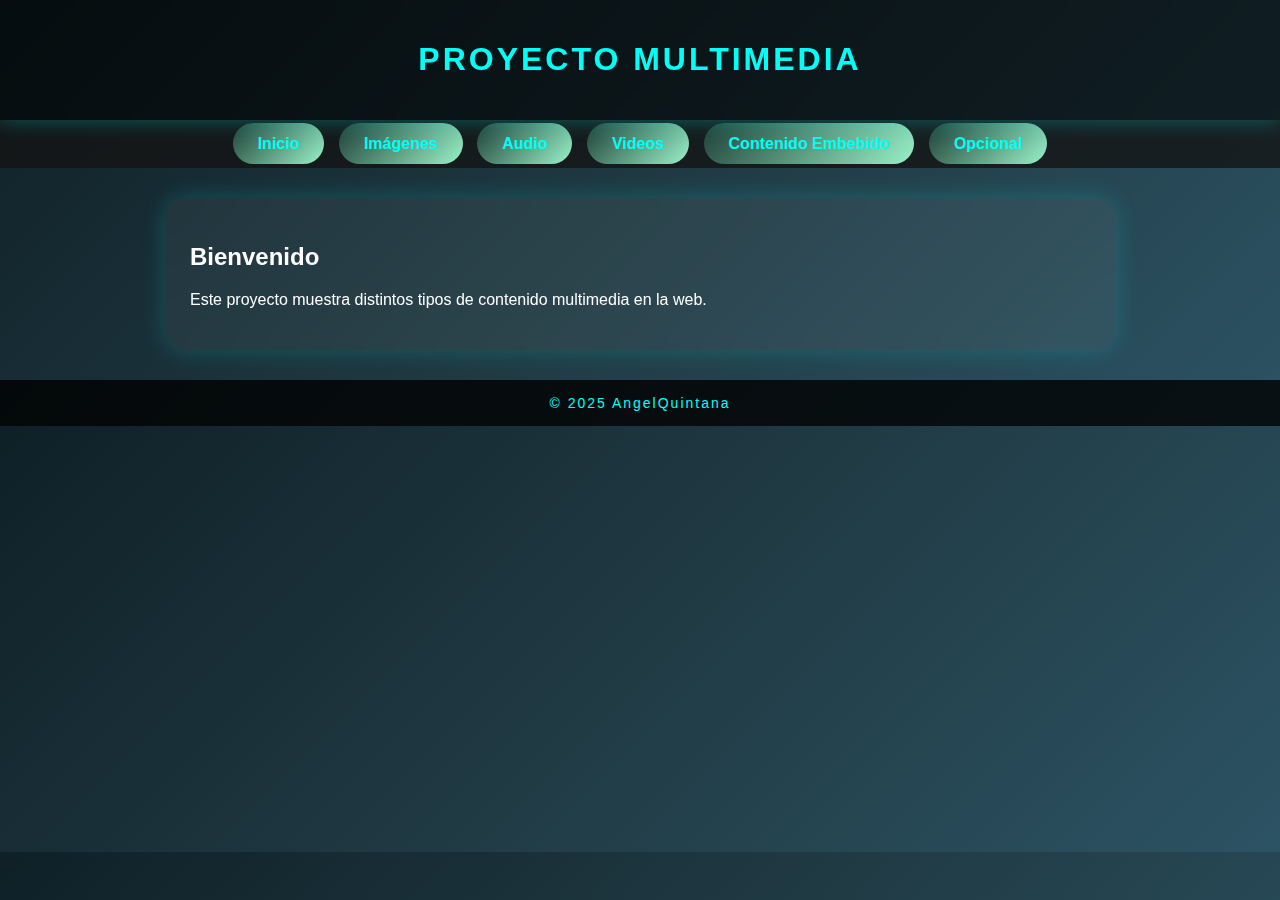
<file: Index.html>
<!DOCTYPE html>
<html lang="es">
<head>
    <meta charset="UTF-8">
    <title>Inicio - Proyecto Multimedia</title>
    <link rel="stylesheet" href="css/estilos.css">
    <script src="js/script.js" defer></script>
</head>
<body>

<header>
    <h1>Proyecto Multimedia</h1>
</header>

<nav>
    <a href="index.html">Inicio</a>
    <a href="imagen.html">Imágenes</a>
    <a href="audio.html">Audio</a>
    <a href="video.html">Videos</a>
    <a href="embebido.html">Contenido Embebido</a>
    <a href="opcional.html">Opcional</a>
</nav>

<div class="container">
    <h2>Bienvenido</h2>
    <p>Este proyecto muestra distintos tipos de contenido multimedia en la web.</p>
</div>

<footer>© 2025 AngelQuintana</footer>

</body>
</html>
</file>
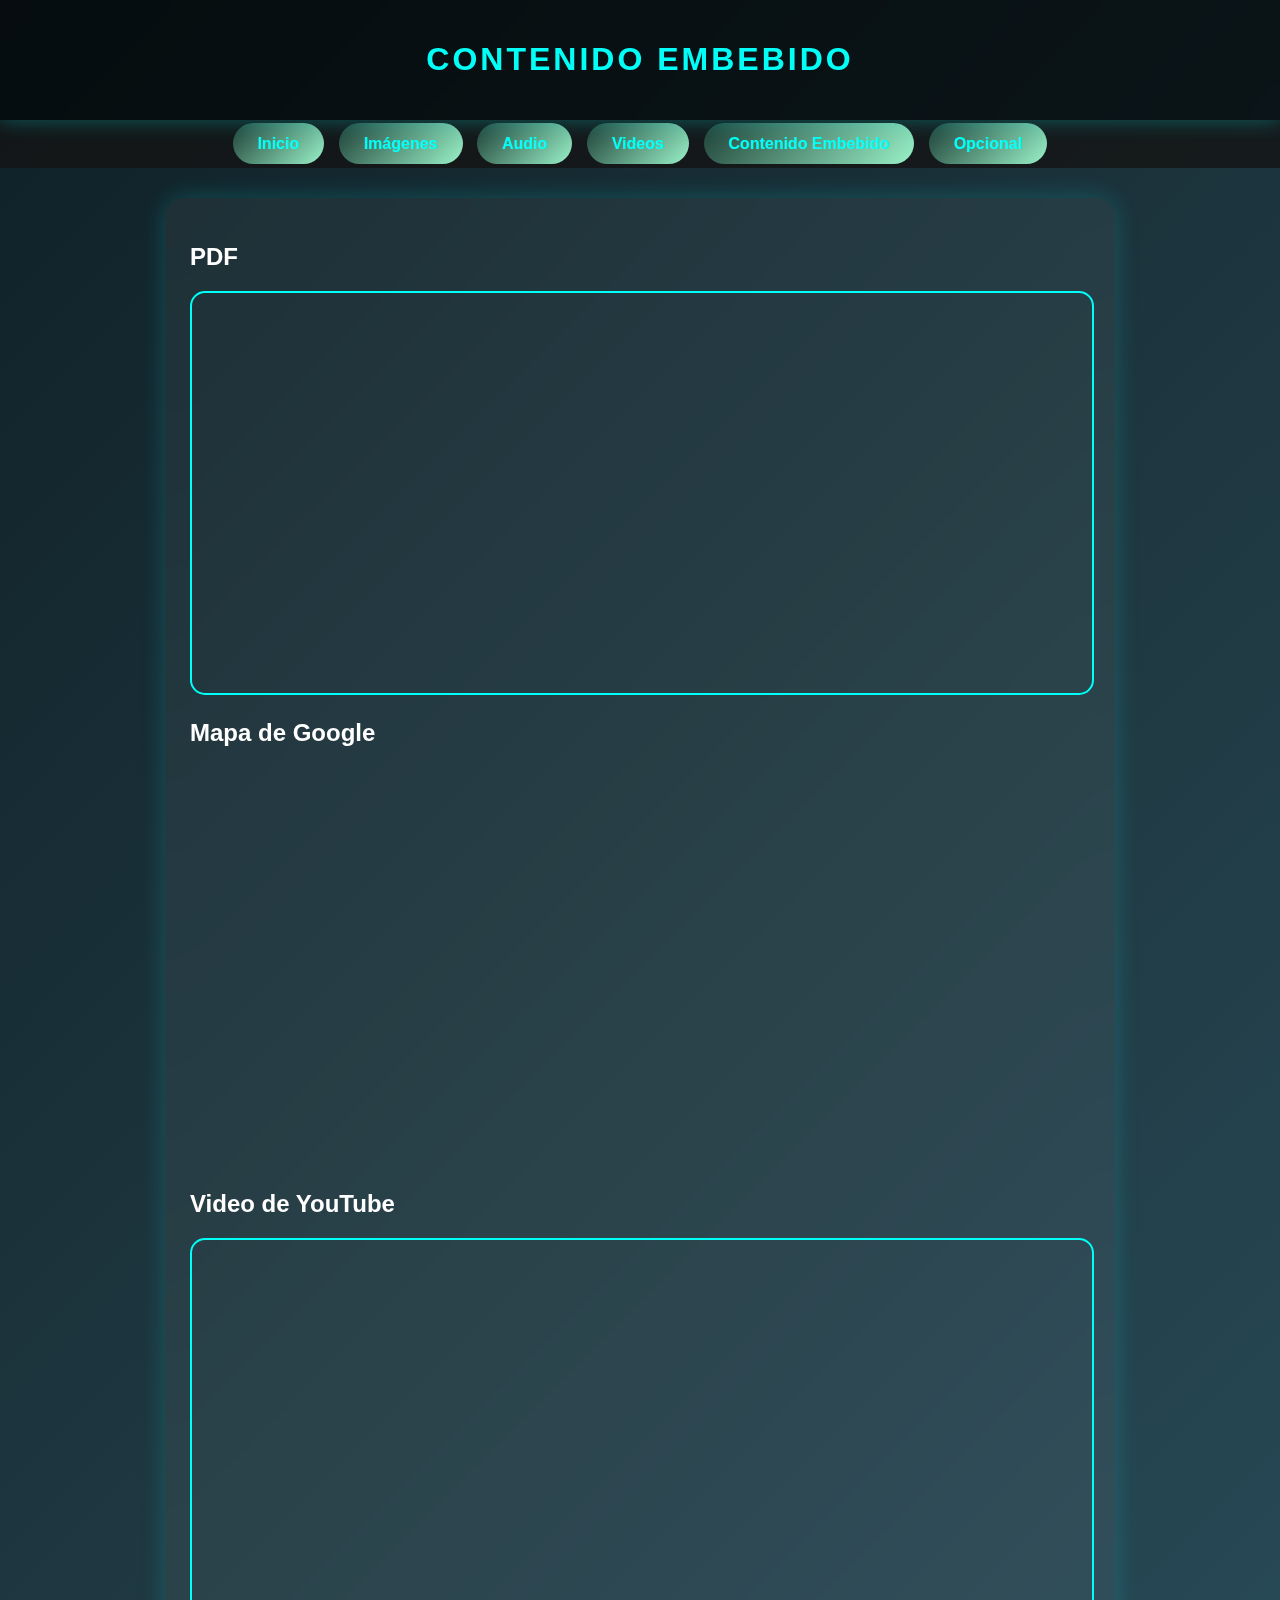
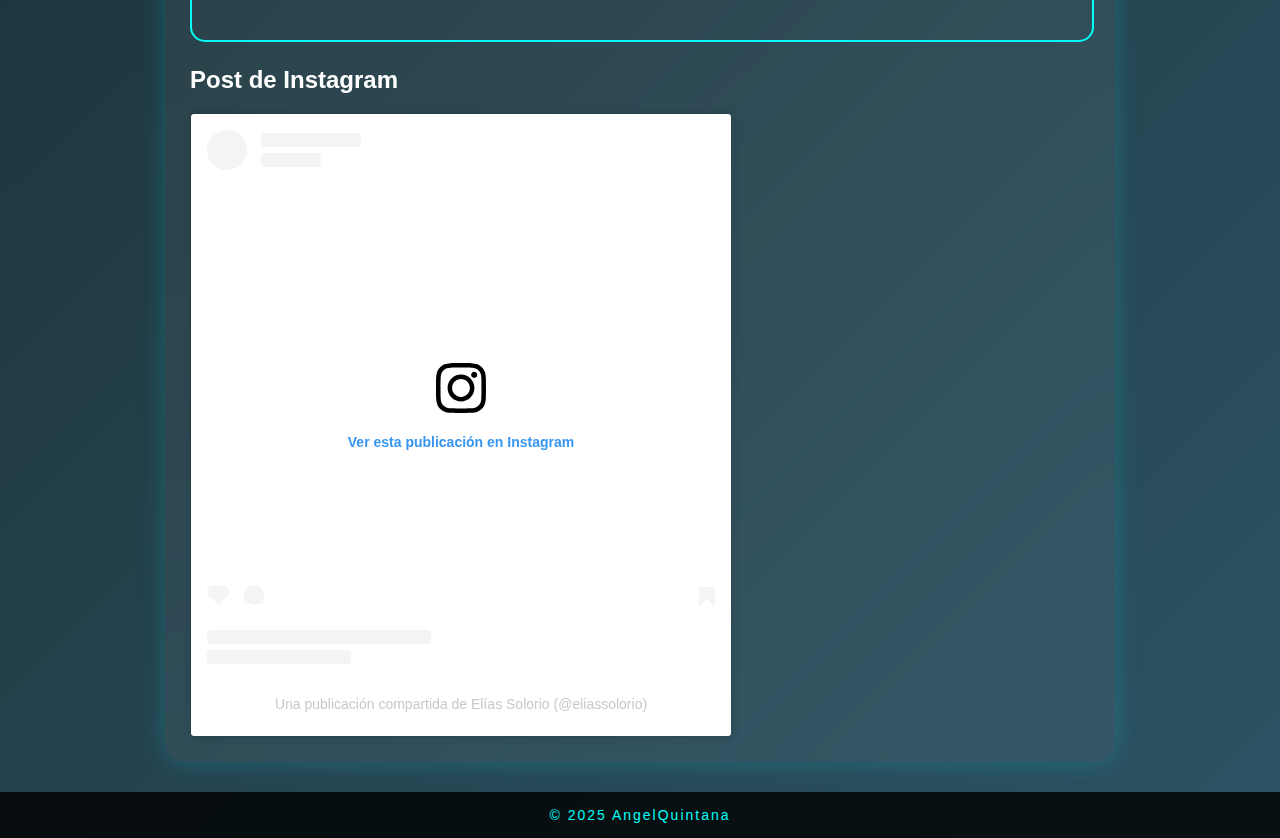
<file: embebido.html>
<!DOCTYPE html>
<html lang="es">
<head>
    <meta charset="UTF-8">
    <title>Contenido Embebido</title>
    <link rel="stylesheet" href="css/estilos.css">
    <script src="js/script.js" defer></script>
</head>
<body>

<header>
    <h1>Contenido Embebido</h1>
</header>

<nav>
    <a href="index.html">Inicio</a>
    <a href="imagen.html">Imágenes</a>
    <a href="audio.html">Audio</a>
    <a href="video.html">Videos</a>
    <a href="embebido.html">Contenido Embebido</a>
    <a href="opcional.html">Opcional</a>
</nav>

<div class="container">
    <h2>PDF</h2>
    <iframe src="media/archivo.pdf"></iframe>

    <h2>Mapa de Google</h2>
    
    <iframe src="https://www.google.com/maps/embed?pb=!1m14!1m12!1m3!1d40806.00372589255!2d-57.59798163599146!3d-25.311754335420375!2m3!1f0!2f0!3f0!3m2!1i1024!2i768!4f13.1!5e0!3m2!1ses!2spy!4v1764025532151!5m2!1ses!2spy" width="600" height="450" style="border:0;" allowfullscreen="" loading="lazy" referrerpolicy="no-referrer-when-downgrade"></iframe>
   

    <h2>Video de YouTube</h2>
       <iframe width="560" height="315" src="https://www.youtube.com/embed/gXkC6QEgSeI?si=XSXN_fXuLm5c31Nh" title="YouTube video player" frameborder="0" allow="accelerometer; autoplay; clipboard-write; encrypted-media; gyroscope; picture-in-picture; web-share" referrerpolicy="strict-origin-when-cross-origin" allowfullscreen></iframe>
  

   <h2>Post de Instagram</h2>
<blockquote class="instagram-media" data-instgrm-captioned data-instgrm-permalink="https://www.instagram.com/reel/DQE206xEQ5N/?utm_source=ig_embed&amp;utm_campaign=loading" data-instgrm-version="14" style=" background:#FFF; border:0; border-radius:3px; box-shadow:0 0 1px 0 rgba(0,0,0,0.5),0 1px 10px 0 rgba(0,0,0,0.15); margin: 1px; max-width:540px; min-width:326px; padding:0; width:99.375%; width:-webkit-calc(100% - 2px); width:calc(100% - 2px);"><div style="padding:16px;"> <a href="https://www.instagram.com/reel/DQE206xEQ5N/?utm_source=ig_embed&amp;utm_campaign=loading" style=" background:#FFFFFF; line-height:0; padding:0 0; text-align:center; text-decoration:none; width:100%;" target="_blank"> <div style=" display: flex; flex-direction: row; align-items: center;"> <div style="background-color: #F4F4F4; border-radius: 50%; flex-grow: 0; height: 40px; margin-right: 14px; width: 40px;"></div> <div style="display: flex; flex-direction: column; flex-grow: 1; justify-content: center;"> <div style=" background-color: #F4F4F4; border-radius: 4px; flex-grow: 0; height: 14px; margin-bottom: 6px; width: 100px;"></div> <div style=" background-color: #F4F4F4; border-radius: 4px; flex-grow: 0; height: 14px; width: 60px;"></div></div></div><div style="padding: 19% 0;"></div> <div style="display:block; height:50px; margin:0 auto 12px; width:50px;"><svg width="50px" height="50px" viewBox="0 0 60 60" version="1.1" xmlns="https://www.w3.org/2000/svg" xmlns:xlink="https://www.w3.org/1999/xlink"><g stroke="none" stroke-width="1" fill="none" fill-rule="evenodd"><g transform="translate(-511.000000, -20.000000)" fill="#000000"><g><path d="M556.869,30.41 C554.814,30.41 553.148,32.076 553.148,34.131 C553.148,36.186 554.814,37.852 556.869,37.852 C558.924,37.852 560.59,36.186 560.59,34.131 C560.59,32.076 558.924,30.41 556.869,30.41 M541,60.657 C535.114,60.657 530.342,55.887 530.342,50 C530.342,44.114 535.114,39.342 541,39.342 C546.887,39.342 551.658,44.114 551.658,50 C551.658,55.887 546.887,60.657 541,60.657 M541,33.886 C532.1,33.886 524.886,41.1 524.886,50 C524.886,58.899 532.1,66.113 541,66.113 C549.9,66.113 557.115,58.899 557.115,50 C557.115,41.1 549.9,33.886 541,33.886 M565.378,62.101 C565.244,65.022 564.756,66.606 564.346,67.663 C563.803,69.06 563.154,70.057 562.106,71.106 C561.058,72.155 560.06,72.803 558.662,73.347 C557.607,73.757 556.021,74.244 553.102,74.378 C549.944,74.521 548.997,74.552 541,74.552 C533.003,74.552 532.056,74.521 528.898,74.378 C525.979,74.244 524.393,73.757 523.338,73.347 C521.94,72.803 520.942,72.155 519.894,71.106 C518.846,70.057 518.197,69.06 517.654,67.663 C517.244,66.606 516.755,65.022 516.623,62.101 C516.479,58.943 516.448,57.996 516.448,50 C516.448,42.003 516.479,41.056 516.623,37.899 C516.755,34.978 517.244,33.391 517.654,32.338 C518.197,30.938 518.846,29.942 519.894,28.894 C520.942,27.846 521.94,27.196 523.338,26.654 C524.393,26.244 525.979,25.756 528.898,25.623 C532.057,25.479 533.004,25.448 541,25.448 C548.997,25.448 549.943,25.479 553.102,25.623 C556.021,25.756 557.607,26.244 558.662,26.654 C560.06,27.196 561.058,27.846 562.106,28.894 C563.154,29.942 563.803,30.938 564.346,32.338 C564.756,33.391 565.244,34.978 565.378,37.899 C565.522,41.056 565.552,42.003 565.552,50 C565.552,57.996 565.522,58.943 565.378,62.101 M570.82,37.631 C570.674,34.438 570.167,32.258 569.425,30.349 C568.659,28.377 567.633,26.702 565.965,25.035 C564.297,23.368 562.623,22.342 560.652,21.575 C558.743,20.834 556.562,20.326 553.369,20.18 C550.169,20.033 549.148,20 541,20 C532.853,20 531.831,20.033 528.631,20.18 C525.438,20.326 523.257,20.834 521.349,21.575 C519.376,22.342 517.703,23.368 516.035,25.035 C514.368,26.702 513.342,28.377 512.574,30.349 C511.834,32.258 511.326,34.438 511.181,37.631 C511.035,40.831 511,41.851 511,50 C511,58.147 511.035,59.17 511.181,62.369 C511.326,65.562 511.834,67.743 512.574,69.651 C513.342,71.625 514.368,73.296 516.035,74.965 C517.703,76.634 519.376,77.658 521.349,78.425 C523.257,79.167 525.438,79.673 528.631,79.82 C531.831,79.965 532.853,80.001 541,80.001 C549.148,80.001 550.169,79.965 553.369,79.82 C556.562,79.673 558.743,79.167 560.652,78.425 C562.623,77.658 564.297,76.634 565.965,74.965 C567.633,73.296 568.659,71.625 569.425,69.651 C570.167,67.743 570.674,65.562 570.82,62.369 C570.966,59.17 571,58.147 571,50 C571,41.851 570.966,40.831 570.82,37.631"></path></g></g></g></svg></div><div style="padding-top: 8px;"> <div style=" color:#3897f0; font-family:Arial,sans-serif; font-size:14px; font-style:normal; font-weight:550; line-height:18px;">Ver esta publicación en Instagram</div></div><div style="padding: 12.5% 0;"></div> <div style="display: flex; flex-direction: row; margin-bottom: 14px; align-items: center;"><div> <div style="background-color: #F4F4F4; border-radius: 50%; height: 12.5px; width: 12.5px; transform: translateX(0px) translateY(7px);"></div> <div style="background-color: #F4F4F4; height: 12.5px; transform: rotate(-45deg) translateX(3px) translateY(1px); width: 12.5px; flex-grow: 0; margin-right: 14px; margin-left: 2px;"></div> <div style="background-color: #F4F4F4; border-radius: 50%; height: 12.5px; width: 12.5px; transform: translateX(9px) translateY(-18px);"></div></div><div style="margin-left: 8px;"> <div style=" background-color: #F4F4F4; border-radius: 50%; flex-grow: 0; height: 20px; width: 20px;"></div> <div style=" width: 0; height: 0; border-top: 2px solid transparent; border-left: 6px solid #f4f4f4; border-bottom: 2px solid transparent; transform: translateX(16px) translateY(-4px) rotate(30deg)"></div></div><div style="margin-left: auto;"> <div style=" width: 0px; border-top: 8px solid #F4F4F4; border-right: 8px solid transparent; transform: translateY(16px);"></div> <div style=" background-color: #F4F4F4; flex-grow: 0; height: 12px; width: 16px; transform: translateY(-4px);"></div> <div style=" width: 0; height: 0; border-top: 8px solid #F4F4F4; border-left: 8px solid transparent; transform: translateY(-4px) translateX(8px);"></div></div></div> <div style="display: flex; flex-direction: column; flex-grow: 1; justify-content: center; margin-bottom: 24px;"> <div style=" background-color: #F4F4F4; border-radius: 4px; flex-grow: 0; height: 14px; margin-bottom: 6px; width: 224px;"></div> <div style=" background-color: #F4F4F4; border-radius: 4px; flex-grow: 0; height: 14px; width: 144px;"></div></div></a><p style=" color:#c9c8cd; font-family:Arial,sans-serif; font-size:14px; line-height:17px; margin-bottom:0; margin-top:8px; overflow:hidden; padding:8px 0 7px; text-align:center; text-overflow:ellipsis; white-space:nowrap;"><a href="https://www.instagram.com/reel/DQE206xEQ5N/?utm_source=ig_embed&amp;utm_campaign=loading" style=" color:#c9c8cd; font-family:Arial,sans-serif; font-size:14px; font-style:normal; font-weight:normal; line-height:17px; text-decoration:none;" target="_blank">Una publicación compartida de Elías Solorio (@eliassolorio)</a></p></div></blockquote>
<script async src="//www.instagram.com/embed.js"></script>

</div>

<footer>© 2025 AngelQuintana </footer>


</body>
</html>
</file>
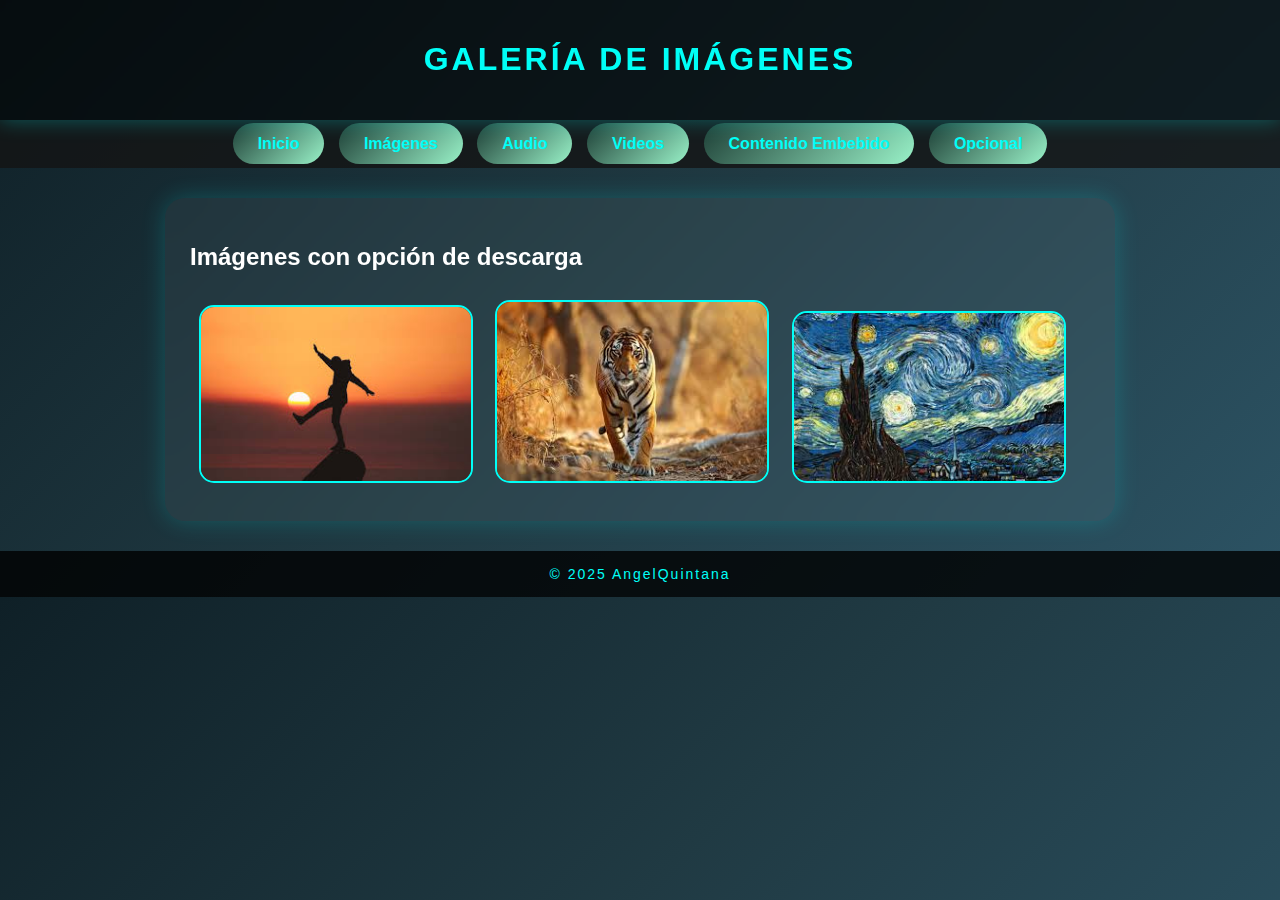
<file: imagen.html>
<!DOCTYPE html>
<html lang="es">
<head>
    <meta charset="UTF-8">
    <title>Galería de Imágenes</title>
    <link rel="stylesheet" href="css/estilos.css">
    <script src="js/script.js" defer></script>
</head>
<body>

<header>
    <h1>Galería de Imágenes</h1>
</header>

<nav>
    <a href="index.html">Inicio</a>
    <a href="imagen.html">Imágenes</a>
    <a href="audio.html">Audio</a>
    <a href="video.html">Videos</a>
    <a href="embebido.html">Contenido Embebido</a>
    <a href="opcional.html">Opcional</a>
</nav>

<div class="container">
    <h2>Imágenes con opción de descarga</h2>

    <div class="gallery">
        <a href="media/img1.jpeg" download>
            <img src="media/img1.jpeg"></a>
        <a href="media/img2.jpeg" download>
            <img src="media/img2.jpeg"></a>
        <a href="media/img3.jpeg" download>
            <img src="media/img3.jpeg"></a>
    </div>
</div>

<footer>© 2025 AngelQuintana</footer>

</body>
</html>
</file>
<file: css/estilos.css>
body {
    font-family: 'Segoe UI', Arial, sans-serif;
    background: linear-gradient(135deg, #0f2027, #203a43, #2c5364);
    margin: 0;
    padding: 0;
    color: #ffffff;
}

/* HEADER FUTURISTA */
header {
    background: rgba(0, 0, 0, 0.6);
    padding: 20px;
    text-align: center;
    backdrop-filter: blur(10px);
    box-shadow: 0 0 20px rgba(0, 255, 255, 0.3);
}

header h1 {
    color: #00fff7;
    letter-spacing: 3px;
    text-transform: uppercase;
}

/* MENÚ */
nav {
    background: rgba(20, 20, 20, 0.8);
    padding: 15px;
    text-align: center;
}

nav a {
    color: #00fff7;
    text-decoration: none;
    padding: 12px 25px;
    margin: 5px;
    background: linear-gradient(135deg, #1f4037, #99f2c8);
    border-radius: 30px;
    transition: 0.3s ease;
    font-weight: bold;
}

nav a:hover {
    background: linear-gradient(135deg, #00c6ff, #0072ff);
    color: white;
    box-shadow: 0 0 15px #00fff7;
}

/* CONTENEDOR PRINCIPAL */
.container {
    width: 90%;
    max-width: 900px;
    margin: 30px auto;
    padding: 25px;
    background: rgba(255, 255, 255, 0.05);
    border-radius: 20px;
    backdrop-filter: blur(12px);
    box-shadow: 0 0 25px rgba(0, 255, 255, 0.2);
}

/* GALERÍA */
.gallery img {
    width: 30%;
    margin: 1%;
    border-radius: 15px;
    border: 2px solid #00fff7;
    transition: transform 0.3s ease, box-shadow 0.3s ease;
}

.gallery img:hover {
    transform: scale(1.05);
    box-shadow: 0 0 20px #00fff7;
}

/* AUDIO Y VIDEO */
.audio-item, .video-item {
    margin: 20px 0;
    background: rgba(0, 0, 0, 0.4);
    padding: 15px;
    border-radius: 15px;
}

/* IFRAME */
iframe {
    width: 100%;
    height: 400px;
    border-radius: 15px;
    border: 2px solid #00fff7;
}

/* FOOTER */
footer {
    margin-top: 30px;
    text-align: center;
    padding: 15px;
    background: rgba(0, 0, 0, 0.8);
    color: #00fff7;
    font-size: 14px;
    letter-spacing: 2px;
}
</file>
